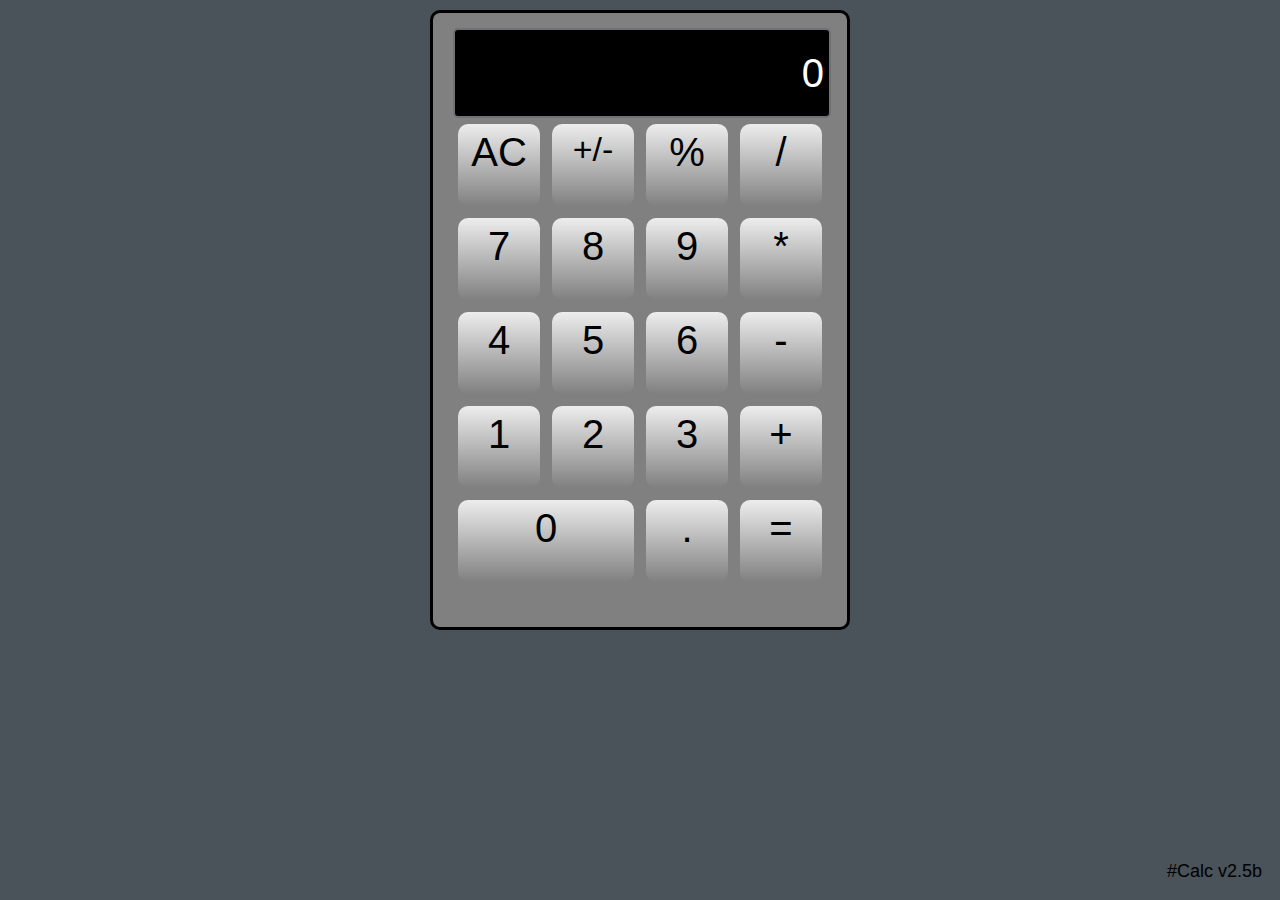
<file: index.html>
<!DOCTYPE html>
<html lang="en">
<html>

  <head>
    <title>#Calc 2.5b</title>
    <link rel="stylesheet" href="css/hashtagCalc.css" />
    <script src="js/jquery-3.2.1.min.js"></script>
    <script src="js/hashtagCalc.js"></script>
    <meta charset="utf-8">
    <meta name="viewport" content="width=device-width, initial-scale=1">
  </head>
  
  <body>
  <div id="calculator" class="outer-div">
    <div id="total" class="display">
      <!-- <p id="input1" placeholder""></p> -->
      <p id="input" class="inputBlink">0</p>
      <!-- <p id="input1" placeholder=""></p> -->
    </div>
    <div class="row">
      <div class="row left">
        <a id="ac" class="clear">AC</a>
        <a id="posNeg" class="numbers" style="font-size: 34px;">+/-</a>
        <a id="percent" class="numbers">%</a>
        <a id="seven" class="numbers">7</a>
        <a id="eight" class="numbers">8</a>
        <a id="nine" class="numbers">9</a>
        <a id="four" class="numbers">4</a>
        <a id="five" class="numbers">5</a>
        <a id="six" class="numbers">6</a>
        <a id="one" class="numbers">1</a>
        <a id="two" class="numbers">2</a>
        <a id="three" class="numbers">3</a>
        <a id="zero" class="numbers">0</a>
        <a id="decimal" class="numbers">.</a>
      </div>
      <div class="row right">
        <a id="divide" class="ops">/</a>
        <a id="multiply" class="ops">*</a>
        <a id="subtract" class="ops">-</a>
        <a id="add" class="ops">+</a>
        <a id="equals" class="ops">=</a>    
      </div>
    </div>
    <div class="rowLandscape">
      <div class="rowLandscape left">
        <a id="lseven" class="numbers">7</a>
        <a id="leight" class="numbers">8</a>
        <a id="lnine" class="numbers">9</a>
        <a id="lfour" class="numbers">4</a>
        <a id="lfive" class="numbers">5</a>
        <a id="lsix" class="numbers">6</a>
        <a id="lone" class="numbers">1</a>
        <a id="ltwo" class="numbers">2</a>
        <a id="lthree" class="numbers">3</a>
        <a id="lzero" class="numbers">0</a>
        <a id="ldecimal" class="numbers">.</a>
      </div>
      <div class="rowLandscape right">
        <a id="ldivide" class="ops">/</a>
        <a id="lac" class="ops clear">AC</a>
        <a id="lmultiply" class="ops">*</a>
        <a id="lposNeg" class="ops" style="font-size: 34px;">+/-</a>
        <a id="lsubtract" class="ops">-</a>
        <a id="lpercent" class="ops">%</a>
        <a id="ladd" class="ops">+</a>
        <a id="lequals" class="ops">=</a>    
      </div>
    </div>
  </div>

  <footer>
    <p id="version"></p>
  </footer>

  </body>

</html>
</file>
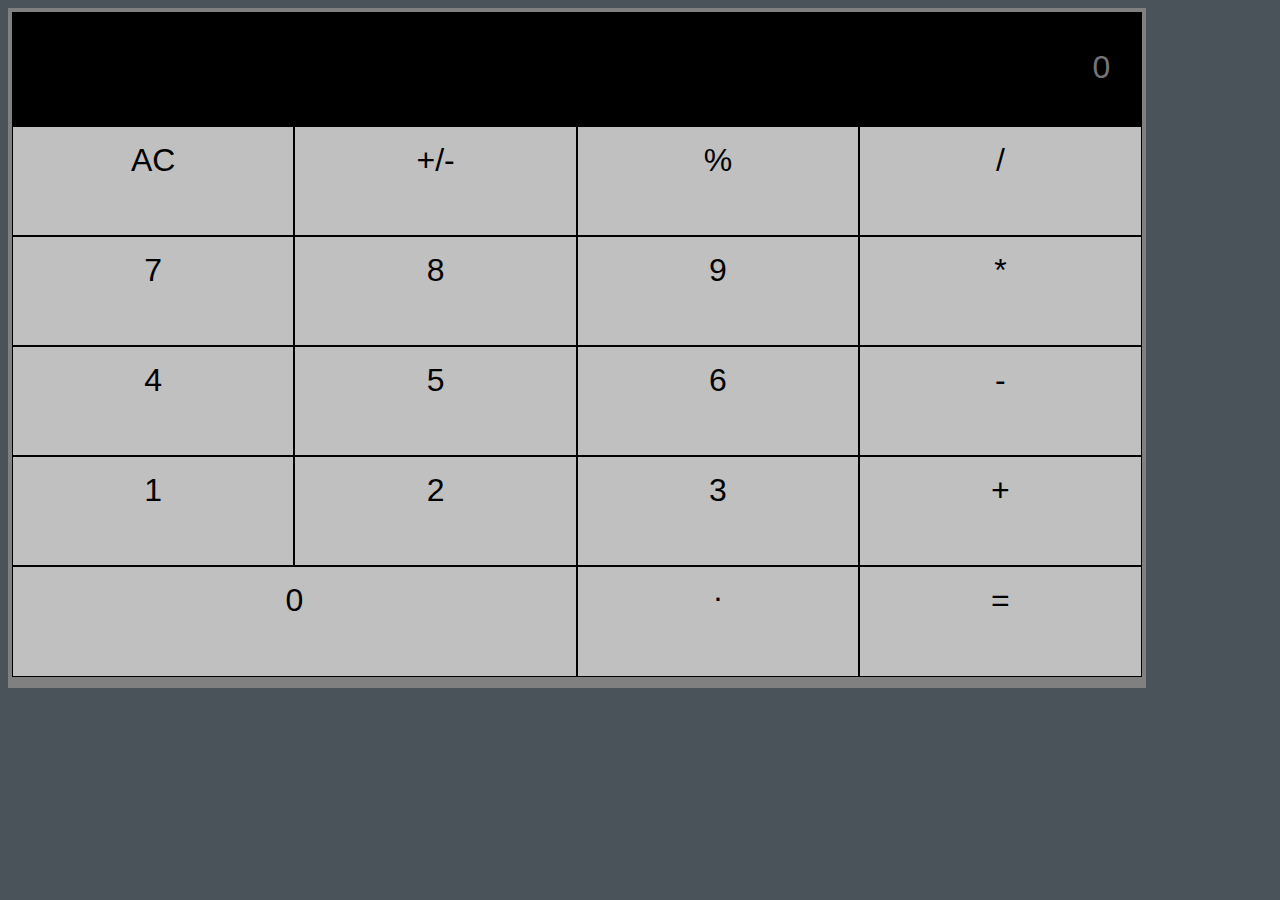
<file: alphaVersions/calc-avc/calc/index.html>
<!DOCTYPE html>
<html>
<head>
  <meta charset="utf-8">
  <meta name="viewbuttonort" content="width=device-width, initial-scale=1.0">
  <title>#Calc</title>
  <link rel="stylesheet" href="css/calc.css">
  <script src="js/jquery-3.2.1.min.js"></script>
  <script src="js/calc.js"></script>
</head>
<body>

<div id="calculator" class="grid-container">
  <div class="display">
    <input type="text" id="input" placeholder="0"></input>
  </div>
  <div id="ac" class="grid-item">AC</div>
  <div id="posNeg" class="grid-item">+/-</div>
  <div id="percent" class="grid-item">%</div>
  <div id="divide" class="grid-item">/</div>
  <div id="seven" class="grid-item">7</div>
  <div id="eight" class="grid-item">8</div>
  <div id="nine" class="grid-item">9</div>
  <div id="multiply" class="grid-item">*</div>
  <div id="four" class="grid-item">4</div>
  <div id="five" class="grid-item">5</div>
  <div id="six" class="grid-item">6</div>
  <div id="subtract" class="grid-item">-</div>
  <div id="one" class="grid-item">1</div>
  <div id="two" class="grid-item">2</div>
  <div id="three" class="grid-item">3</div>
  <div id="add" class="grid-item">+</div>
  <div id="zero">0</div>
  <div id="decimal" class="grid-item">.</div>
  <div id="equals" class="grid-item">=</div>
</div>

</body>
</html>
</file>
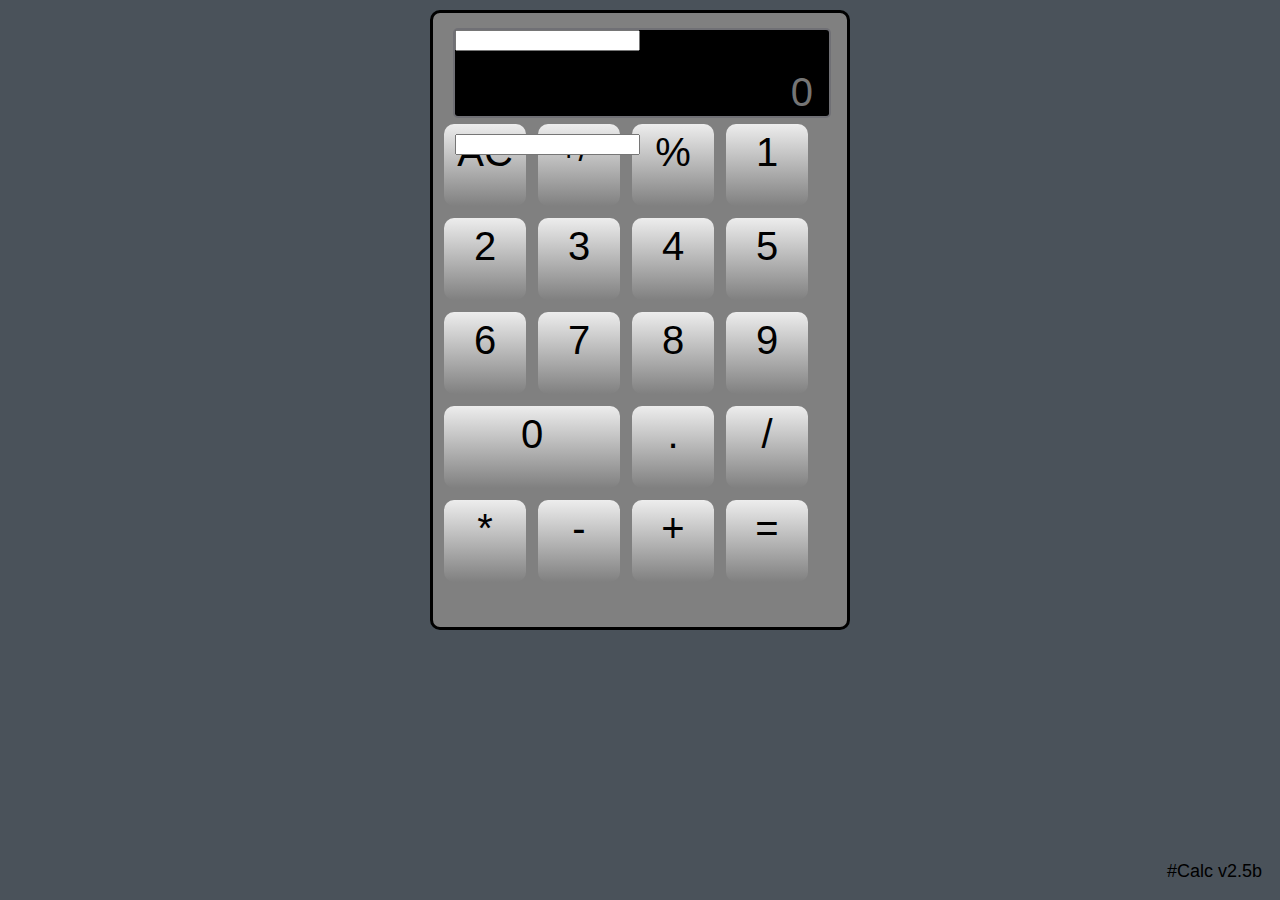
<file: calc.html>
<!DOCTYPE html>
<html lang="en">
<head>
<title>#Calc 1.0a</title>
<link rel="stylesheet" href="css/hashtagCalc.css" />
<script src="js/jquery-3.2.1.min.js"></script>
<script src="js/hashtagCalc.js"></script>
<meta charset="utf-8">
<meta name="viewport" content="width=device-width, initial-scale=1">


</head>
<body>

  <div id="calculator" class="outer-div">

      <div id="total" class="display">
        <input type="text" id="input1" class="input" placeholder=""></input>
        <input type="text" id="input" class="input" placeholder="0 "></input>
        <input type="text" id="input2" class="input" placeholder=""></input>
      </div>

      <div class="row">
        <div id="numbers" class="column left">
          <a id="ac">AC</a><a id="clear" style="display: none;">C</a>
          <a id="posNeg" style="font-size: 34px;">+/-</a>
          <a id="percent">%</a>
          <a id="one">1</a>
          <a id="two">2</a>
          <a id="three">3</a>
          <a id="four">4</a>
          <a id="five">5</a>
          <a id="six">6</a>
          <a id="seven">7</a>
          <a id="eight">8</a>
          <a id="nine">9</a>
          <a id="zero">0</a>
          <a id="decimal">.</a>
        </div>
        <div id="operators" class="column right">
          <a id="divide">/</a>
          <a id="multiply">*</a>
          <a id="subtract">-</a>
          <a id="add">+</a>
          <a id="equals">=</a>
        </div>
      </div>

  </div>

  <footer>
    <p id="version"></p>
  </footer>

</body>
</html>
</file>
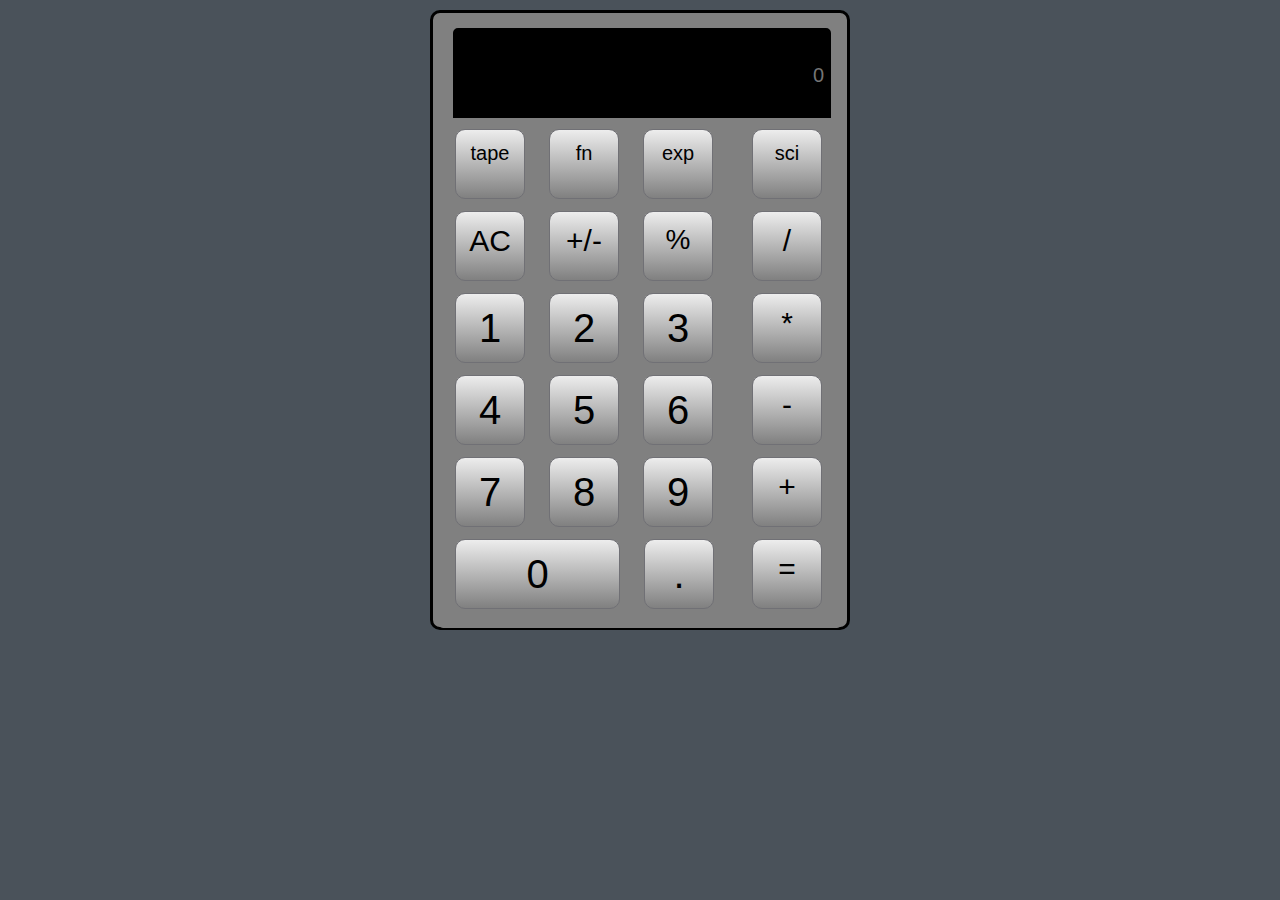
<file: testing-newlayouts/layout-test-v.1.01.a.html>
<!DOCTYPE html>
<html lang="en">
<head>
<title>Calc v1.01a Layout 2.0</title>
<link rel="stylesheet" href="layout-v.1.01.a.css" />
<script src="jquery-3.2.1.min.js"></script>
<script src="danielsMath.js"></script>
<script src="danielsUx.js"></script>
<script src="version1.1a.js"></script>
<meta charset="utf-8">
<meta name="viewport" content="width=device-width, initial-scale=1">


</head>
<body>

  <div id="calculator" class="outer-div">

      <div id="total" class="display">
        <input type="text" id="input1" class="input" placeholder=""></input>
        <input type="text" id="input" class="input" placeholder="0"></input>
      </div>

      <div class="row">
        <div id="numbers" class="column left">
          <a id="tape" style="font-size: 20px;">tape</a>
          <a id="fn" style="font-size: 20px;">fn</a>
          <a id="exp" style="font-size: 20px;">exp</a>
          <a id="clearall" style="font-size: 30px;">AC</a><a id="clear" style="display: none;">C</a>
          <a id="posNeg" style="font-size: 30px;">+/-</a>
          <a id="percent" style="font-size: 28px;">%</a>
          <a id="one">1</a>
          <a id="two">2</a>
          <a id="three">3</a>
          <a id="four">4</a>
          <a id="five">5</a>
          <a id="six">6</a>
          <a id="seven">7</a>
          <a id="eight">8</a>
          <a id="nine">9</a>
          <a id="zero" style="width: 165px; height: 70px; margin: 6px 12px;">0</a>
          <a id="decimal">.</a>
        </div>
        <div id="operators" class="column right">
          <a id="layouts" style="font-size: 20px;">sci</a>
          <a id="divide">/</a>
          <a id="multiply">*</a>
          <a id="subtract">-</a>
          <a id="addition">+</a>
          <a id="equals">=</a>
        </div>
      </div>

  </div>

</body>
</html>
</file>
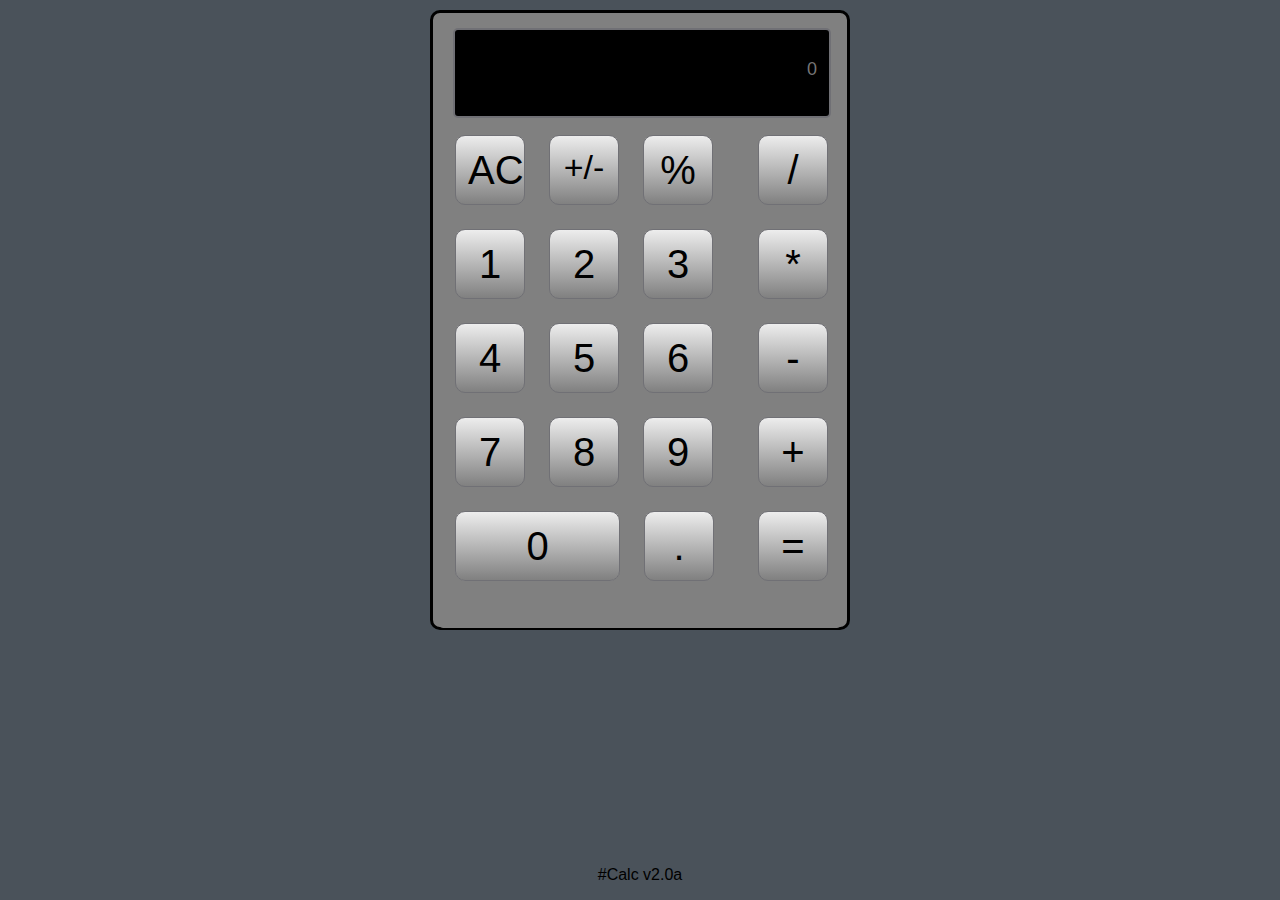
<file: versions/v2.0a/calc.html>
<!DOCTYPE html>
<html lang="en">
<head>
<title>#Calc 1.0a</title>
<link rel="stylesheet" href="css/hashtagCalc.css" />
<script src="js/jquery-3.2.1.min.js"></script>
<script src="js/hashtagCalc.js"></script>
<meta charset="utf-8">
<meta name="viewport" content="width=device-width, initial-scale=1">


</head>
<body>

  <div id="calculator" class="outer-div">

      <div id="total" class="display">
        <input type="text" id="input1" class="input" placeholder=""></input>
        <input type="text" id="input" class="input" placeholder="0 "></input>
        <input type="text" id="input2" class="input" placeholder=""></input>
      </div>

      <div class="row">
        <div id="numbers" class="column left">
          <a id="ac">AC</a>
          <a id="posNeg" style="font-size: 34px;">+/-</a>
          <a id="percent">%</a>
          <a id="one">1</a>
          <a id="two">2</a>
          <a id="three">3</a>
          <a id="four">4</a>
          <a id="five">5</a>
          <a id="six">6</a>
          <a id="seven">7</a>
          <a id="eight">8</a>
          <a id="nine">9</a>
          <a id="zero">0</a>
          <a id="decimal">.</a>
        </div>
        <div id="operators" class="column right">
          <a id="divide">/</a>
          <a id="multiply">*</a>
          <a id="subtract">-</a>
          <a id="add">+</a>
          <a id="equals">=</a>
        </div>
      </div>

  </div>

  <footer>
    <p id="version"></p>
  </footer>

</body>
</html>
</file>
<file: css/hashtagCalc.css>
*{
    box-sizing: border-box;
  }
  
  body {
      background-color: #4a525a;
      padding:0;
      margin:0;
      font-family:"Trebuchet MS", Arial, Helvetica, sans-serif;
  }
  
  .outer-div {
      width: 420px;
      height: 620px;
      margin: 10px auto;
      padding: 5px;
      background-color: #808080;
      border: 3px solid black;
      border-radius: 10px;
  
  }

  footer {
    bottom:0;
    right: 0;
    width:100;
    margin: auto;
    position: absolute;

  }

  /* Style the display  */
  .display {
    background-color: black;
    border: 2px solid #707075;
    border-radius: 5px 5px 5px 5px;
    width: 378px;
    height: 90px;
    margin-top: 10px;
    margin-left: 15px;
    margin-right: 10px;
  }

  #input {
      background-color: black;
      border: 1px solid black;
      width: 100%;
      height: 50%;
      color: white;
      margin: .5em 0 .5em 0;
      padding: 0 .1em;
      text-indent: 0;
      text-align: right;
      font-size: 2.5em;
      border-radius: 5px 5px 0px 0px;
      overflow-x: scroll;
      overflow:auto;
      }
  
  .inputBlink{
      animation: blink_me 1s infinite;
      -webkit-animation: blink_me 1s infinite;
      -webkit-animation-timing-function: linear;
      animation-name: blink_me;
      animation-timing-function: linear;
  }
    
  @-webkit-keyframes blink_me {
      100% { opacity: 1; }
      50% { opacity: 0.5; }
      0% { opacity: 0.0; }
  }
  @keyframes blink_me {
      100% { opacity: 1; }
      50% { opacity: 0.5; }
      0% { opacity: 0.0; }
  }
  
    /* for buttons, create 1 row with 2 columns, buttons float left, */

    .row {
        float: left;
        height: 60%; 
        width: 100%;
        margin: auto 0;
        border-radius: 0px 0px 0px 5px;
      }
  
      /* 2 columns */
      .row.left {
          width: 74%;
          border-radius: 0px 0px 0px 5px;
          margin: auto 0 auto 14px;
      }
      .row.right {
          float: left;
          width: 24%;
          border-radius: 0px 0px 0px 5px;
          margin: auto 0 auto -17px;
      }

        a {
            float: left;
            display: block;
            width: 82px;
            height: 82px;
            padding: 6px;
            margin: 6px 6px 6px 6px ;
            text-align: center;
            color: black;
            font-size: 40px;
            background: linear-gradient(#EDEDED, #808080);
            transition: 5ms;
            border-radius: 10px;
        }

            a:active {
                background: linear-gradient( #808080, #EDEDED);
            }

            #zero {
                width: 176px;
            }
            
            a {
                cursor: pointer;
            }

            .numbers {

            }

            .ops {
                margin-right: 0;
            }


  /* Responsive layout - devices that are thin and long - like phones */
  @media (max-width: 600px) {
    body {
        background-color: #4a525a;
        padding:0;
        margin:0;
        font-family:"Trebuchet MS", Arial, Helvetica, sans-serif;
    }
  
    .outer-div {
        width: 356px;
        height: 530px;
        margin: 5px auto;
        padding: 2.5px;
        background-color: gray;
        border: 3px solid black;
        border-radius: 10px;
  
    }
    /* Style the header */
    .display {
      background-color: black;
      border: 2px solid #707075;
      border-radius: 5px 5px 5px 5px;
      width: 330px;
      height: 90px;
      margin-top: 5px;
      margin-left: 7.5px;
      margin-right: 5px;
    }

    .row {
        float: left;
        height: 60%; 
        width: 100%;
        margin: auto 0;
        border-radius: 0px 0px 0px 5px;
      }
  
      /* 2 columns */
      .row.left {
          width: 74%;
          border-radius: 0px 0px 0px 5px;
          margin: auto 0 auto 8px;
      }
      .row.right {
          float: left;
          width: 24%;
          border-radius: 0px 0px 0px 5px;
          margin: auto 0 auto -12px;
      }

      a  {
        width: 70px;
        height: 70px;
        padding: 6px;
        margin: 6px 6px;
      }

      a:active {
          background: linear-gradient( #808080, #EDEDED);
      }

    #zero {
      float: left;
      display: block;
      width: 150px;
      height: 70px;
      padding: 6px;
      margin: 6px 6px;
      text-align: center;
      color: black;
      font-size: 40px;
      background-color: silver;
      background: linear-gradient(linear, left top, left bottom, from(#EDEDED), to(#DCDCDC));
      border-radius: 10px;
    }
  
  }
  
  #version {
        color: black;
        margin: 1em;
        text-indent: 0;
        text-align: center;
        font-size: 18px;
        border-radius: 5px 5px 0px 0px;
  }

  .rowLandscape {
    display: none; 
  }

  .rowLandscape left {
    display: none; 
  }

  .rowLandscape right {
    display: none; 
  }
  
  @media (orientation: landscape) and (min-width: 600px) and (max-height: 500px) {
    body {
        background-color: #4a525a;
        padding:0;
        margin:0;
        font-family:"Trebuchet MS", Arial, Helvetica, sans-serif;
    }
  
    .outer-div {
        width: 425px;
        height: 356px;
        margin: 5px auto;
        padding: 2.5px;
        background-color: gray;
        border: 3px solid black;
        border-radius: 10px;
  
    }
    /* Style the header */
    .display {
      background-color: black;
      border: 2px solid #707075;
      border-radius: 5px 5px 5px 5px;
      width: 396px;
      height: 90px;
      margin-top: 5px;
      margin-left: 7.5px;
      margin-right: 5px;
    }
  
    .row {
        display:none;
    }
    .row.left {
        display:none;
    }
    .row.right {
        display:none;
    }
    .rowLandscape {
        display: block;
        float: left;
        height: 60%; 
        width: 100%;
        margin: auto 0;
        border-radius: 0px 0px 0px 5px;
    }
      
          /* 2 columns */
          .rowLandscape.left {
              display: block;
              width: 60%;
              border-radius: 0px 0px 0px 5px;
              margin: auto 0 auto 15px;
          }
          .rowLandscape.right {
              display: block;
              float: left;
              width: 40%;
              border-radius: 0px 0px 0px 5px;
              margin: auto 0 auto -18px;
          }
    
          .rowLandscape a  {
            width: 68px;
            height: 54px;
            padding: 6px;
            margin: 4px 4px;
            font-size: 30px;
          }

          a:active {
            background: linear-gradient( #808080, #EDEDED);
          }
  
        .rowLandscape #lzero {
            float: left;
            width: 144px;
            height: 54px;
            padding: 6px;
            margin: 4px 4px;
            font-size: 30px;
        }
  
  }
</file>
<file: alphaVersions/calc-avc/calc/css/calc.css>
* {
    box-sizing: border-box;
}

body {
  font-family: Arial, Helvetica, sans-serif;
  background-color: #4a525a;
}
.grid-container {
  display: grid;
  width: 90%;
  height: 680px;
  grid-template-columns: 25% 25% 25% 25%;
  grid-template-rows:  16.9% 16.4% 16.4% 16.4% 16.4% 16.4%;
  background-color: gray;
  padding: 4px;
  align-content: start;
}
.grid-item {
  background-color: silver;
  border: 1px solid black;
  padding: 15px;
  font-size: 2em;
  text-align: center;
}
#decimal {
  padding-top: 5px;
}
.display {
  background-color: black;
  border: 1px solid black;
  padding: 5px;
  text-align: center;
  grid-column-start: 1 ;
  grid-column-end: 5;
}
#input {
  width: 96%;
  height: 98%;
  text-align: right;
  background-color: black;
  color: silver;
  border: 1px solid black;
  font-size: 2em;
  -webkit-animation: blink_me 1s infinite;
  -webkit-animation-timing-function: linear;
  animation-name: blink_me 1s infinite;
  animation-timing-function: linear;
  }

#inputNoBlink {
    width: 96%;
    height: 98%;
    text-align: right;
    background-color: black;
    color: silver;
    border: 1px solid black;
    font-size: 2em;
  }

  @-webkit-keyframes blink_me {
    100% { opacity: 1; }
    50% { opacity: 0.5; }
    0% { opacity: 0.0; }
  }
  @keyframes blink_me {
    100% { opacity: 1; }
    50% { opacity: 0.5; }
    0% { opacity: 0.0; }
  }

#zero {
  background-color: silver;
  border: 1px solid black;
  padding: 15px;
  font-size: 2em;
  text-align: center;
  grid-column-start: 1 ;
  grid-column-end: 3;
}


@media (max-width: 780px) {
  .grid-container {
    display: grid;
    width: 60%;
    height: 400px;
    grid-template-columns: 25% 25% 25% 25%;
    grid-template-rows:  16.9% 16.4% 16.4% 16.4% 16.4% 16.4%;
    background-color: gray;
    padding: 4px;
    align-content: start;
  }
  .grid-item {
    background-color: silver;
    border: 1px solid black;
    padding: 15px;
    font-size: 1em;
    text-align: center;
  }
  .display {
    background-color: black;
    border: 1px solid black;
    padding: 1px;
    text-align: center;
    grid-column-start: 1 ;
    grid-column-end: 5;
  }

 #input {
    width: 96%;
    height: 98%;
    text-align: right;
    background-color: black;
    color: silver;
    border: 1px solid black;
    font-size: 1em;
  }

  #inputNoBlink {
    width: 96%;
    height: 98%;
    text-align: right;
    background-color: black;
    color: silver;
    border: 1px solid black;
    font-size: 1em;
  }

  #zero {
    background-color: silver;
    border: 1px solid black;
    padding-top: 15px;
    padding: 15px;
    font-size: 1em;
    text-align: center;
    grid-column-start: 1 ;
    grid-column-end: 3;
  }
}
</file>
<file: testing-newlayouts/layout-v.1.01.a.css>
/* a template calc layout */
*{
  box-sizing: border-box;
}

body {
    background-color: #4a525a;
    padding:0;
    margin:0;
    font-family:"Trebuchet MS", Arial, Helvetica, sans-serif;
}

.outer-div {
    width: 420px;
    height: 620px;
    margin: 10px auto;
    padding: 5px;
    background-color: gray;
    border: 3px solid black;
    border-radius: 10px;

}
/* Style the header */
.display {
  background-color: black;
  border: 2px solid black;
  border-radius: 5px 5px 0px 0px;
  width: 378px;
  height: 90px;
  margin-top: 10px;
  margin-left: 15px;
  margin-right: 10px;
}

/* Create three unequal columns that floats next to each other */
.column {
    float: left;
    padding: 5px;
    margin: 0;
    height: 510px; /* Should be removed. Only for demonstration */
}

/* Left and right column */
.column.left {
    width: 75%;
    border-radius: 0px 0px 0px 5px;
}

/* Middle column */
.column.right {
    width: 25%;
    border-radius: 0px 0px 5px 0px;

}

a {
    cursor: pointer;
}


#calculator {
    }

#total {
    }

    .input {
      background-color: black;
      border: 1px solid black;
      width: 375px;
      height: 30px;
      color: white;
      padding: 5px;
      margin: 0;
      text-align: right;
      font-size: 20px;
      border-radius: 5px 5px 0px 0px;
    }

    #input {
      -webkit-animation: blink_me 1s infinite;
      -webkit-animation-timing-function: linear;
      animation-name: blink_me 1s infinite;
      animation-timing-function: linear;
    }

    #inputNoBlink {
      background-color: black;
      border: 1px solid black;
      width: 375px;
      height: 88px;
      color: white;
      padding: 5px;
      margin: 0;
      text-align: right;
      font-size: 20px;
      border-radius: 5px 5px 0px 0px;
      }

    @-webkit-keyframes blink_me {
      100% { opacity: 1; }
      50% { opacity: 0.5; }
      0% { opacity: 0.0; }
    }
    @keyframes blink_me {
      100% { opacity: 1; }
      50% { opacity: 0.5; }
      0% { opacity: 0.0; }
    }
#numbers {
    margin: 0px;
    background-color: #808080;
    }

#operators {
   margin: 0px;
   background-color: #808080;
  }

#operators a {
    float: left;
    display: block;
    width: 70px;
    height: 70px;
    padding: 12px;
    margin: 6px 6px;
    text-align: center;
    text-decorartion: none;
    color: black;
    font-size: 30px;
    background-color: #808080;
    background: linear-gradient(#EDEDED, #808080);
    background: linear-gradient(linear, left top, left bottom, from(#EDEDED), to(#808080));
    border: .5px solid #707075;
    border-radius: 10px;
}

#numbers a {
    float: left;
    display: block;
    width: 70px;
    height: 70px;
    padding: 12px;
    margin: 6px 12px;
    text-align: center;
    text-decorartion: none;
    color: black;
    font-size: 40px;
    background-color: #808080;
    background: linear-gradient(#EDEDED, #808080);
    background: linear-gradient(linear, left top, left bottom, from(#EDEDED), to(#808080));
    border: .5px solid #707075;
    border-radius: 10px;
}

#numbers a:hover {
   background: linear-gradient(#808080, #EDEDED);
}
#operators a:hover {
  background: linear-gradient(#808080, #EDEDED);
}

#zero {
  width: 165px;
  height: 70px;
  padding: 12px;
  margin: 6px 12px;
}
/* Responsive layout - makes the three columns stack on top of each other instead of next to each other */
@media (max-width: 600px) {

    }
}
</file>
<file: versions/v2.0a/css/hashtagCalc.css>
/* a template calc layout */
*{
  box-sizing: border-box;
}

body {
    background-color: #4a525a;
    padding:0;
    margin:0;
    font-family:"Trebuchet MS", Arial, Helvetica, sans-serif;
}

footer {
  bottom:0;
  background-color: #4a525a;
  width:100%;
  margin: auto;
  text-align: center;
  position: absolute;
}

.outer-div {
    width: 420px;
    height: 620px;
    margin: 10px auto;
    padding: 5px;
    background-color: gray;
    border: 3px solid black;
    border-radius: 10px;

}
/* Style the header */
.display {
  background-color: black;
  border: 2px solid #707075;
  border-radius: 5px 5px 5px 5px;
  width: 378px;
  height: 90px;
  margin-top: 10px;
  margin-left: 15px;
  margin-right: 10px;
}

/* Create three unequal columns that floats next to each other */
.column {
    float: left;
    padding: 5px;
    margin: 0;
    height: 510px; /* Should be removed. Only for demonstration */
}

/* Left and right column */
.column.left {
    width: 75%;
    border-radius: 0px 0px 0px 5px;
}

/* Middle column */
.column.right {
    width: 25%;
    border-radius: 0px 0px 5px 0px;

}

#calculator {}

#total {}

.input {
    background-color: black;
    border: 1px solid black;
    width: 370px;
    height: 26px;
    color: white;
    margin: 0;
    text-indent: 0;
    text-align: right;
    font-size: 18px;
    border-radius: 5px 5px 0px 0px;
    }

#input{
    -webkit-animation: blink_me 1s infinite;
    -webkit-animation-timing-function: linear;
    animation-name: blink_me 1s infinite;
    animation-timing-function: linear;
}

#inputNoBlink{
    background-color: black;
    border: 1px solid black;
    width: 370px;
    height: 26px;
    color: white;
    padding: 5px;
    margin: 0;
    text-indent: 0;
    text-align: right;
    font-size: 18px;
    border-radius: 5px 5px 0px 0px;
}

@-webkit-keyframes blink_me {
    100% { opacity: 1; }
    50% { opacity: 0.5; }
    0% { opacity: 0.0; }
}
@keyframes blink_me {
    100% { opacity: 1; }
    50% { opacity: 0.5; }
    0% { opacity: 0.0; }
}

#operators, #numbers {
    margin: 0px;
    background-color: #808080;
}

#operators a {
    float: left;
    display: block;
    width: 70px;
    height: 70px;
    padding: 12px;
    margin: 12px 12px;
    text-align: center;
    color: black;
    font-size: 40px;
    background-color: #808080;
    background: linear-gradient(#EDEDED, #808080);
    background: linear-gradient(linear, left top, left bottom, from(#EDEDED), to(#808080));
    border: .5px solid #707075;
    border-radius: 10px;
}

#numbers a {
    float: left;
    display: block;
    width: 70px;
    height: 70px;
    padding: 12px;
    margin: 12px 12px;
    text-align: center;
    color: black;
    font-size: 40px;
    background: linear-gradient(#EDEDED, #808080);
    background: linear-gradient(linear, left top, left bottom, from(#EDEDED), to(#808080));
    border: .5px solid #707075;
    border-radius: 10px;
}

a {
    cursor: pointer;
}
#numbers a:hover {
   background: linear-gradient(#808080, #EDEDED);
}
#operators a:hover {
  background: linear-gradient(#808080, #EDEDED);
}

#numbers > #zero {
  float: left;
  display: block;
  width: 165px;
  height: 70px;
  padding: 12px;
  margin: 12px 12px;
  text-align: center;
  text-decorartion: none;
  color: black;
  font-size: 40px;
  background-color: silver;
  background: linear-gradient(linear, left top, left bottom, from(#EDEDED), to(#DCDCDC));
  /* background: -webkit-gradient (linear, left top, left bottom, from(#EDEDED), to(#DCDCDC));
  background: -moz-linear-gradient(top, #EDEDED, #DCDCDC); */
  border-radius: 10px;
}
/* Responsive layout - makes the three columns stack on top of each other instead of next to each other */
@media (max-width: 600px) {
  body {
      background-color: #4a525a;
      padding:0;
      margin:0;
      font-family:"Trebuchet MS", Arial, Helvetica, sans-serif;
  }

  .outer-div {
      width: 360px;
      height: 530px;
      margin: 5px auto;
      padding: 2.5px;
      background-color: gray;
      border: 3px solid black;
      border-radius: 10px;

  }
  /* Style the header */
  .display {
    background-color: black;
    border: 2px solid #707075;
    border-radius: 5px 5px 5px 5px;
    width: 330px;
    height: 90px;
    margin-top: 5px;
    margin-left: 7.5px;
    margin-right: 5px;
  }

  /* Create three unequal columns that floats next to each other */
  .column {
      float: left;
      padding: 2.5px;
      margin: 0;
      height: 400px; /* Should be removed. Only for demonstration */
  }

  /* Left and right column */
  .column.left {
      width: 75%;
      border-radius: 0px 0px 0px 5px;
  }

  /* Middle column */
  .column.right {
      width: 25%;
      border-radius: 0px 0px 5px 0px;

  }

  #calculator {}

  #total {}

  .input {
      background-color: black;
      border: 1px solid black;
      width: 320px;
      height: 26px;
      color: white;
      margin: 0;
      text-indent: 0;
      text-align: right;
      font-size: 18px;
      border-radius: 5px 5px 0px 0px;
      }

  #input {
      -webkit-animation: blink_me 1s infinite;
      -webkit-animation-timing-function: linear;
      animation-name: blink_me 1s infinite;
      animation-timing-function: linear;
  }

  #inputNoBlink {
      background-color: black;
      border: 1px solid black;
      width: 320px;
      height: 26px;
      color: white;
      padding: 5px;
      margin: 0;
      text-align: right;
      font-size: 18px;
      border-radius: 5px 5px 0px 0px;
  }

  @-webkit-keyframes blink_me {
      100% { opacity: 1; }
      50% { opacity: 0.5; }
      0% { opacity: 0.0; }
  }
  @keyframes blink_me {
      100% { opacity: 1; }
      50% { opacity: 0.5; }
      0% { opacity: 0.0; }
  }

  #operators, #numbers {
      margin: 0px;
      background-color: #808080;
  }

  #operators a {
      float: left;
      display: block;
      width: 70px;
      height: 70px;
      padding: 6px;
      margin: 6px 6px;
      text-align: center;
      color: black;
      font-size: 40px;
      background-color: #808080;
      background: linear-gradient(#EDEDED, #808080);
      background: linear-gradient(linear, left top, left bottom, from(#EDEDED), to(#808080));
      border: .5px solid #707075;
      border-radius: 10px;
  }

  #numbers a {
      float: left;
      display: block;
      width: 70px;
      height: 70px;
      padding: 6px;
      margin: 6px 6px;
      text-align: center;
      color: black;
      font-size: 40px;
      background: linear-gradient(#EDEDED, #808080);
      background: linear-gradient(linear, left top, left bottom, from(#EDEDED), to(#808080));
      border: .5px solid #707075;
      border-radius: 10px;
  }

  a {
      cursor: pointer;
  }
  #numbers a:hover {
     background: linear-gradient(#808080, #EDEDED);
  }
  #operators a:hover {
    background: linear-gradient(#808080, #EDEDED);
  }

#numbers > #zero {
    float: left;
    display: block;
    width: 150px;
    height: 70px;
    padding: 6px;
    margin: 6px 6px;
    text-align: center;
    color: black;
    font-size: 40px;
    background-color: silver;
    background: linear-gradient(linear, left top, left bottom, from(#EDEDED), to(#DCDCDC));
    /* background: -webkit-gradient (linear, left top, left bottom, from(#EDEDED), to(#DCDCDC));
    background: -moz-linear-gradient(top, #EDEDED, #DCDCDC); */
    border-radius: 10px;
  }

    }
}

#version {
      color: black;
      margin: auto;
      text-indent: 0;
      text-align: center;
      font-size: 18px;
      border-radius: 5px 5px 0px 0px;
}
</file>
